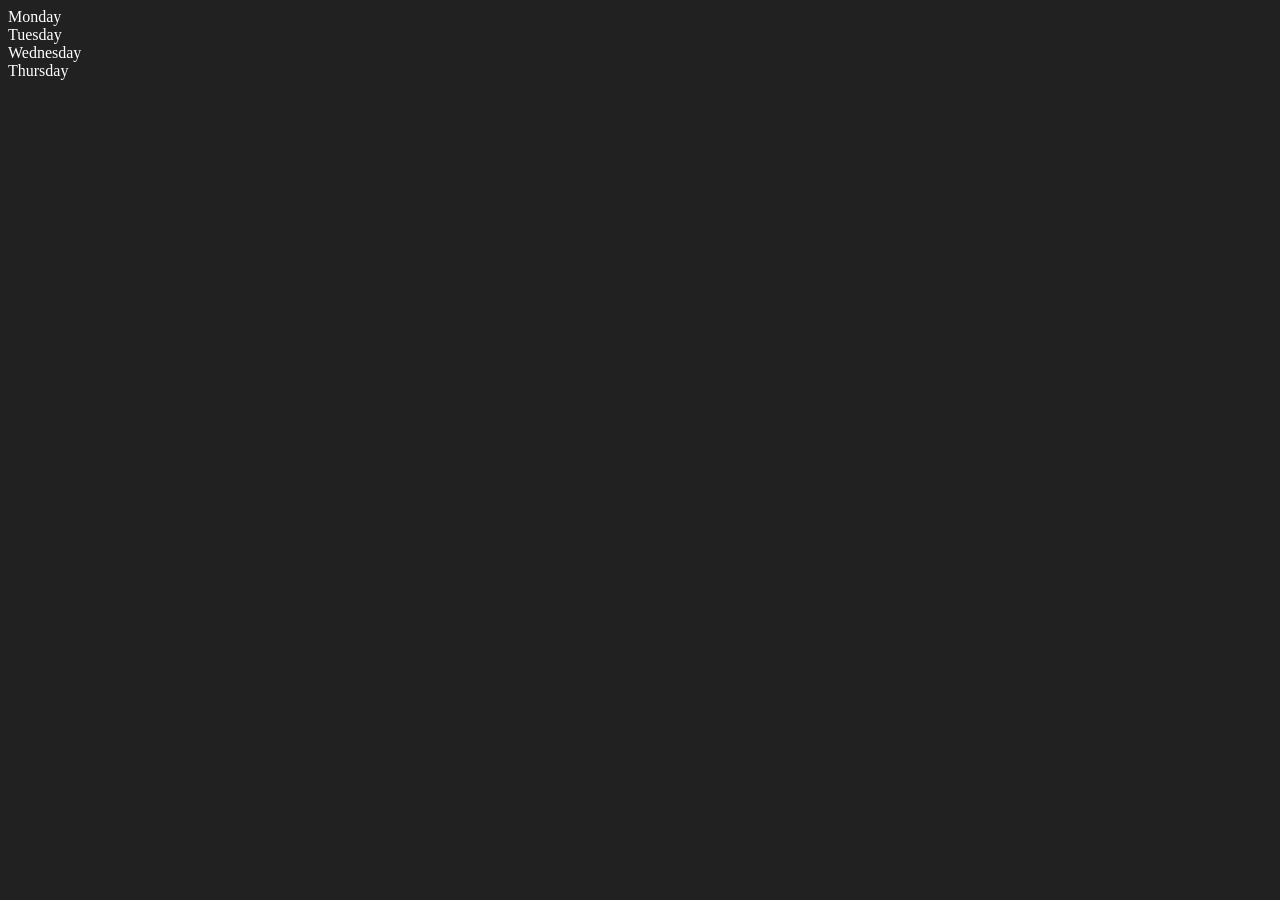
<file: 06_DOM/One.html>
<!DOCTYPE html>
<html lang="en">
<head>
    <meta charset="UTF-8">
    <meta name="viewport" content="width=device-width, initial-scale=1.0">
    <title>DOM | Chai and code</title>
</head>

<!--innerText shows only the visible content  
textContent shows the hidden content of the text which are not visible on the screen 
innerHTML shows the html tag also along with the content-->

<!--Array ,Nodelist and HtmlCollection are different ways to access elements in the DOM -->

<!--to convert htmlCollection to array we use Array.from() method --> 

<body style="background-color :#212121 ; color : #fff">
    <div class="parent">
        <!--here we are adding a comment-->
        <div class="day">Monday</div>
        <div class="day">Tuesday</div>
        <div class="day">Wednesday</div>
        <div class="day">Thursday</div>
    </div>
    
</body>
<script>
   const parent = document.querySelector('.parent');
   console.log(parent);

//children give htmlCollection of all the child elements of the parent element , it is a array like structure so we can use array methods on it 

   console.log(parent.children);
   console.log(parent.children[1].innerHTML);

   for(let i = 0 ; i < parent.children.length ; i++){
    console.log(parent.children[i].innerHTML);
   }

   console.log(parent.firstElementChild);
   console.log(parent.lastElementChild);

   const dayOne = document.querySelector('.day');
   console.log(dayOne);

   console.log(dayOne.parentElement);
   console.log(dayOne.nextElementSibling);

   //Here we are discussing about the node list and child nodes

   console.log("NODES : ", parent.childNodes);

   


</script>
</html>
</file>
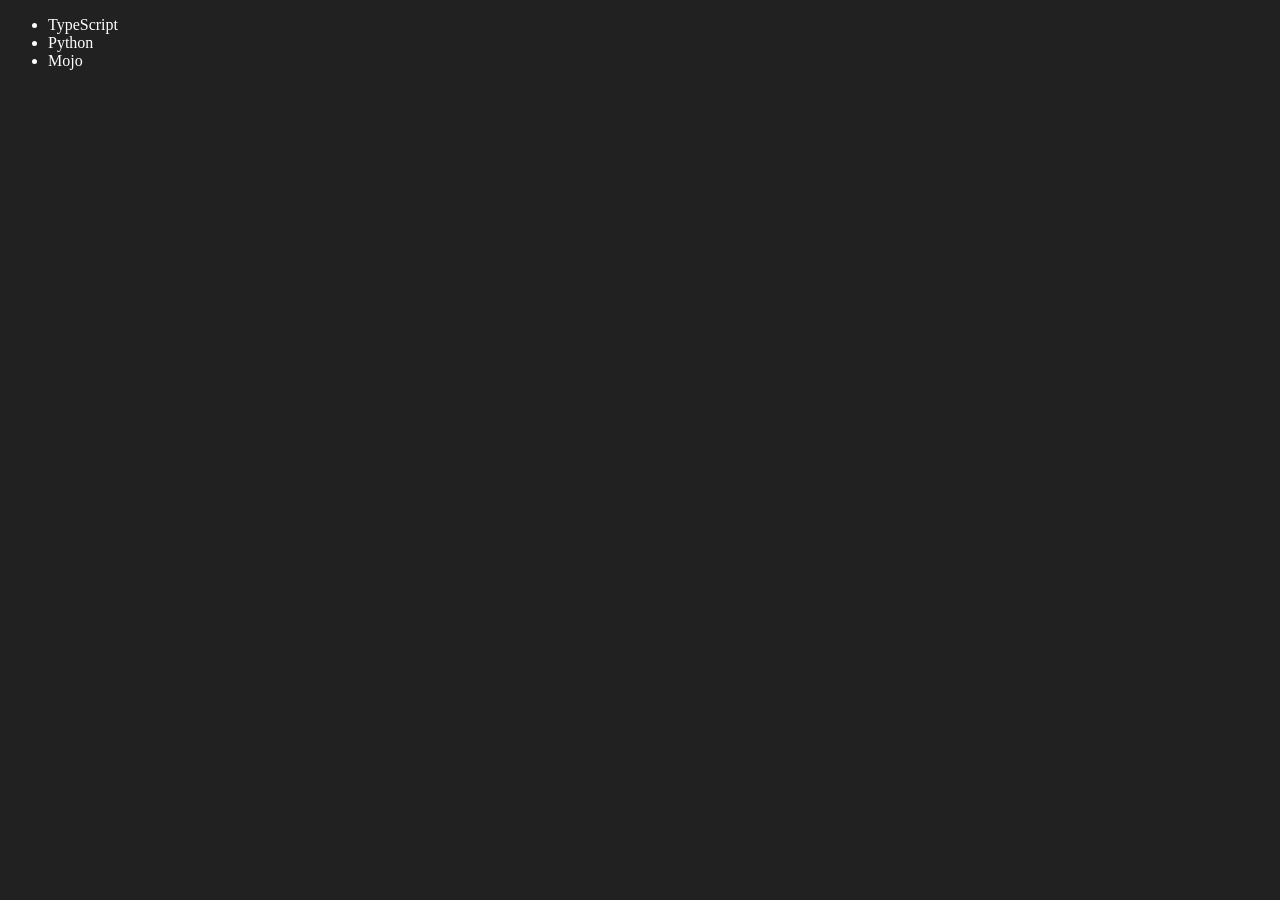
<file: 06_DOM/Three.html>
<!DOCTYPE html>
<html lang="en">
<head>
    <meta charset="UTF-8">
    <meta name="viewport" content="width=device-width, initial-scale=1.0">
    <title>chai aur code |DOM</title>
</head>
<body style="background-color : #212121 ; color : #fff">
    <ul class="language">
        <li>Javascript</li>
    </ul>
    
</body>

<script>
    function addLanguage(langName){
        const li = document.createElement('li');

        //While using innerHtml kinda tags traversing of the whole tree is done which is not optimised-->

        li.innerHTML = `${langName}`;
         document.querySelector('.language').appendChild(li);

    }

    addLanguage("Python");
    addLanguage("TypeScript");

  // this is same but more optimised way of adding text to the li element
    function addOptiLanguage(langName){
        const li = document.createElement('li');
        li.appendChild(document.createTextNode(langName));
        document.querySelector('.language').appendChild(li);

    }

    addOptiLanguage('golang');

    //Edit

    // In JavaScript, li:nth-child() refers to a CSS pseudo-class that is used to select elements based on their position within a parent element. Specifically, li:nth-child() is targeting the li (list item) elements that are in a certain position in the list. This can be useful when you want to apply styles or behaviors to specific elements within a list based on their order.
     const secondLang = document.querySelector("li:nth-child(3)");
     console.log(secondLang);
     const newli = document.createElement('li');
     newli.textContent = "Mojo";
     secondLang.replaceWith(newli);

     //Edit 
     const firstLang = document.querySelector("li:first-child");
     firstLang.outerHTML = '<li>TypeScript</li>';


     // Remove
     const lastLang = document.querySelector("li:last-child");
     lastLang.remove();

</script>
</html>
</file>
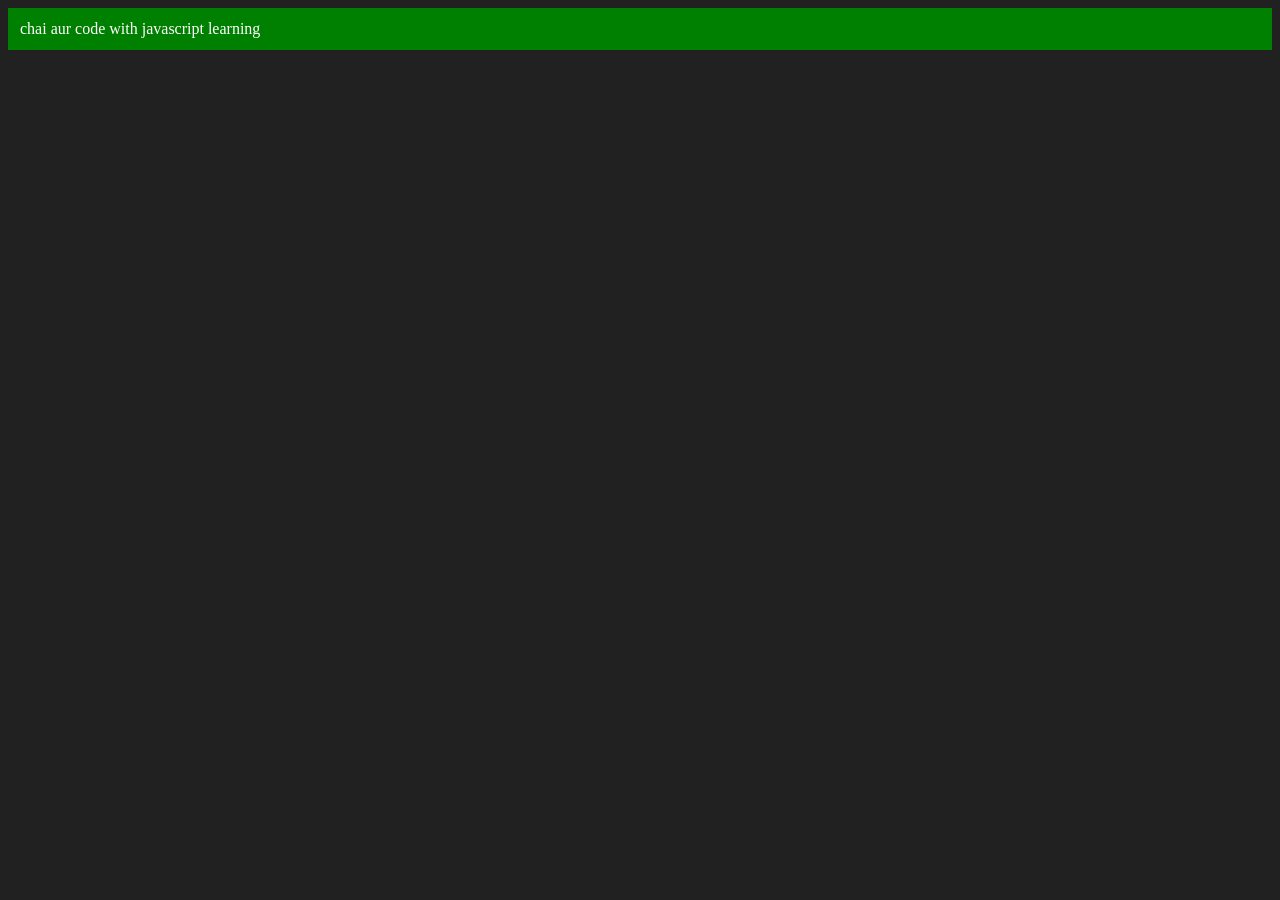
<file: 06_DOM/Two.html>
<!DOCTYPE html>
<html lang="en">
<head>
    <meta charset="UTF-8">
    <meta name="viewport" content="width=device-width, initial-scale=1.0">
    <title>chai aur code</title>
</head>
<body style="background-color :#212121 ; color : #fff">

    
</body>
<script>
    const div = document.createElement('div');
    console.log(div);
    div.className = "main";
    div.id = Math.round(Math.random() * 10 + 1);

    //This is preferbly used becoz it set the value inplace -->
    div.setAttribute("title" , "generated title");

    div.style.backgroundColor = "green";
    div.style.padding = "12px";

    //both this innertext and createTextNode are used to add text to the div 
    div.innerText = "chai aur code ";

    const addText = document.createTextNode(" with javascript learning");
    div.appendChild(addText);

    document.body.appendChild(div);

</script>
</html>
</file>
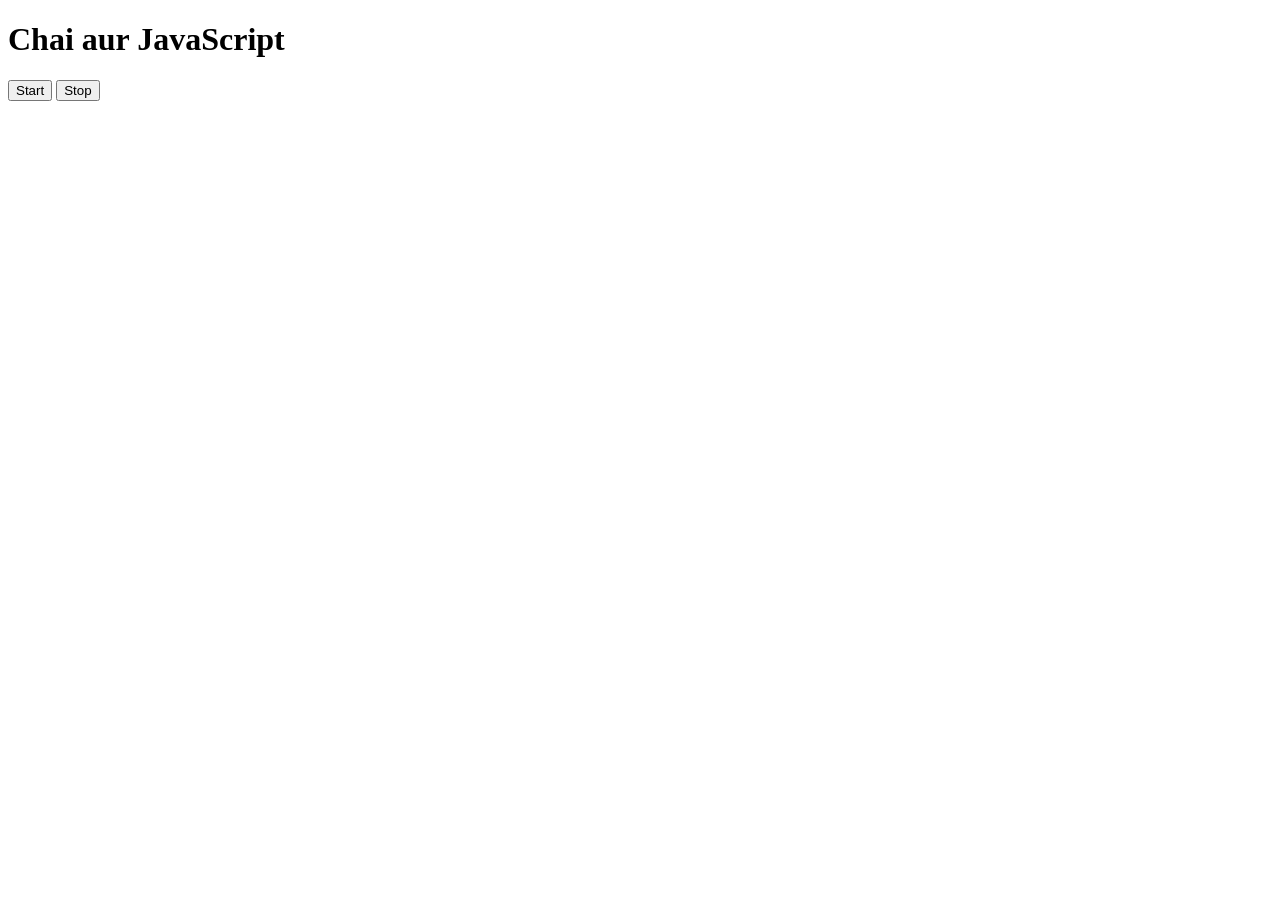
<file: 07_Events/Three.html>
<!DOCTYPE html>
<html lang="en">
<head>
    <meta charset="UTF-8">
    <meta name="viewport" content="width=device-width, initial-scale=1.0">
    <title>Document</title>
</head>
<body>
    <h1>Chai aur JavaScript</h1>
    <button id = "start">Start</button>
    <button id = "stop">Stop</button>
</body>
<script>
    const sayDate = function(str)
    {
        console.log(str , Date.now());
    };
  let IntervalId = null;

//   clearInterval(IntervalId);

 const start =  document.querySelector('#start').addEventListener('click', function(){
    if(IntervalId !== null){return;
    
    } 
    IntervalId = setInterval(sayDate, 1000, "Sarika");

    console.log("Interval started");
    
  });

  const stop = document.querySelector('#stop').addEventListener('click' , function(){
    if(IntervalId === null){return;
    
    }
    clearInterval(IntervalId);
   IntervalId = null;
    console.log("Interval stopped");
  });
</script>
</html>
</file>
